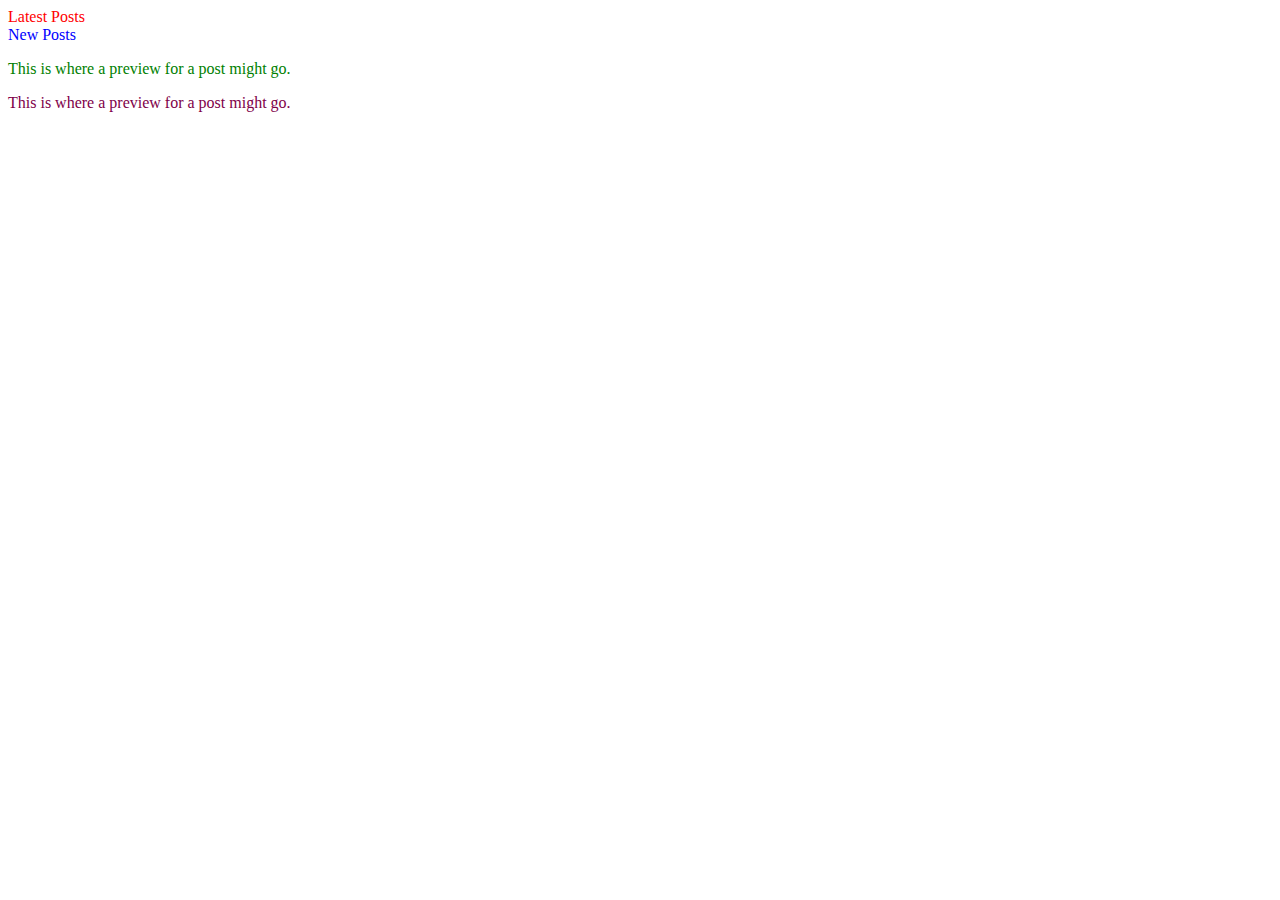
<file: index.html>
<!DOCTYPE html>
<html lang="en">
<head>
    <meta charset="UTF-8">
    <meta name="viewport" content="width=device-width, initial-scale=1.0">
    <title>Document</title>
    <link rel="stylesheet" href="styles.css">
</head>
<body>
    <div>
        <div class="subsection">Latest Posts</div>
        <div class="preview">New Posts</div>
        <p class="subsection preview">This is where a preview for a post might go.</p>
        <p class="subsection preview" id="reer">This is where a preview for a post might go.</p>
      </div>
</body>
</html>
</file>
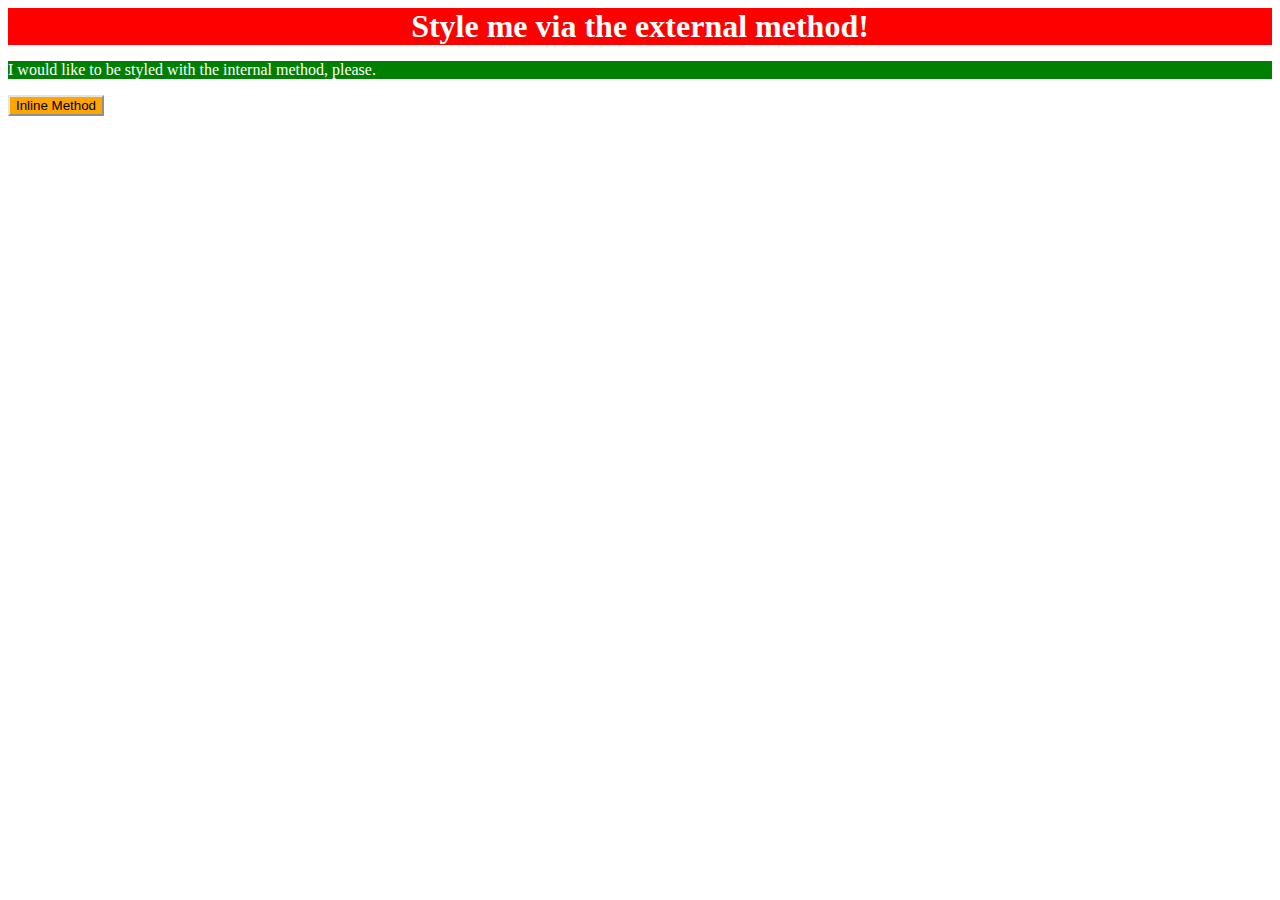
<file: folder/intro-to-css/01-css-methods/index.html>
<!DOCTYPE html>
<html lang="en">
  <head>
    <meta charset="UTF-8">
    <meta http-equiv="X-UA-Compatible" content="IE=edge">
    <meta name="viewport" content="width=device-width, initial-scale=1.0">
    <title>Methods for Adding CSS</title>
    <link rel="stylesheet" href="styles.css">
    <style>
      p {
        color:white;
        background-color: green;
      }
    </style>
  </head>
  <body>
    <div>Style me via the external method!</div>
    <p>I would like to be styled with the internal method, please.</p>
    <button style="color:black; background-color: orange; border-color: rgb(228, 228, 228);">Inline Method</button>
  </body>
</html>
</file>
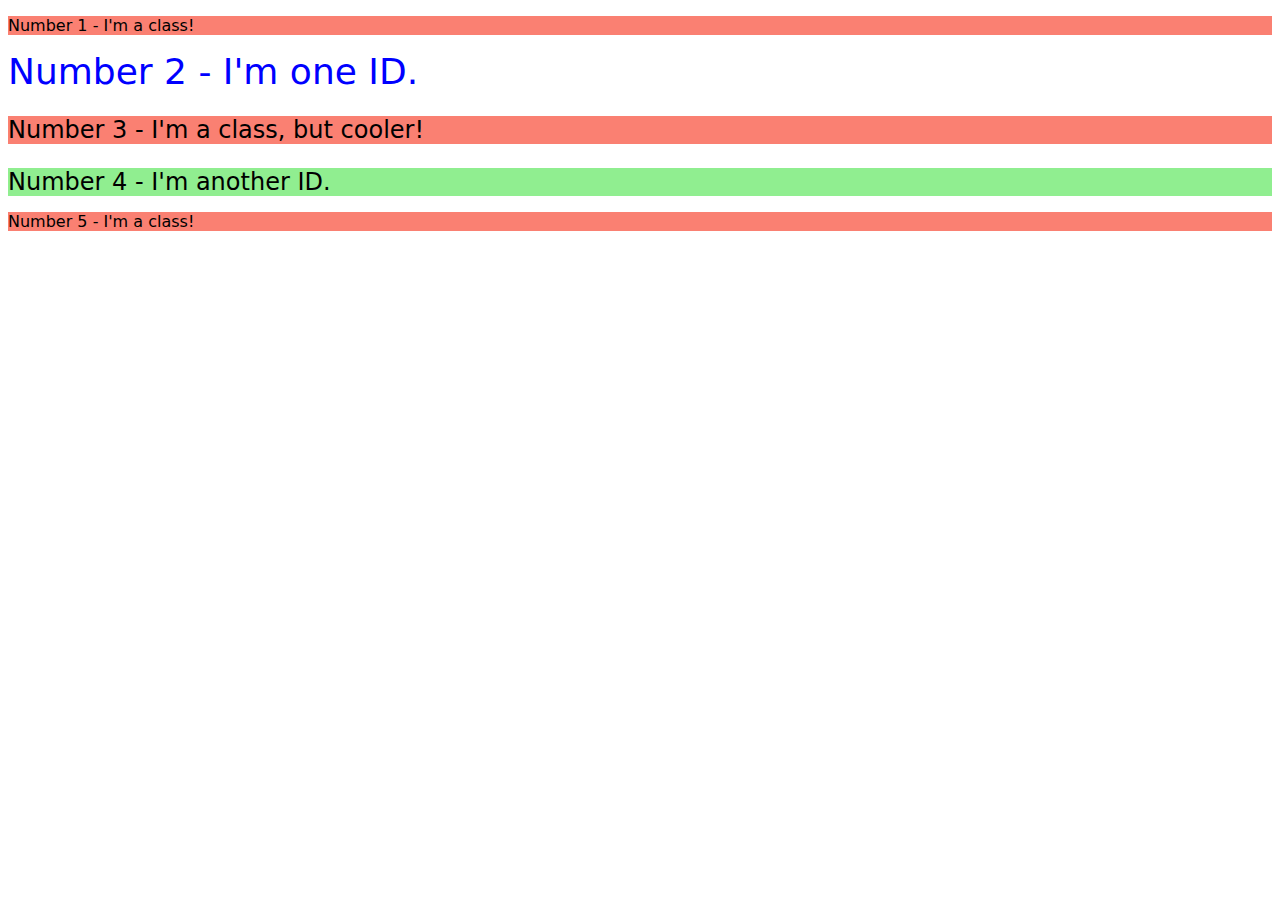
<file: folder/intro-to-css/02-class-id-selectors/index.html>
<!DOCTYPE html>
<html lang="en">
  <head>
    <meta charset="UTF-8">
    <meta http-equiv="X-UA-Compatible" content="IE=edge">
    <meta name="viewport" content="width=device-width, initial-scale=1.0">
    <title>Class and ID Selectors</title>
    <link rel="stylesheet" href="style.css">
  </head>
  <body>
    <p class="reer">Number 1 - I'm a class!</p>
    <div class="reer" id="blue">Number 2 - I'm one ID.</div>
    <p class="reer odd">Number 3 - I'm a class, but cooler!</p>
    <div class="reer" id="green">Number 4 - I'm another ID.</div>
    <p class="reer">Number 5 - I'm a class!</p>
  </body>
</html>
</file>
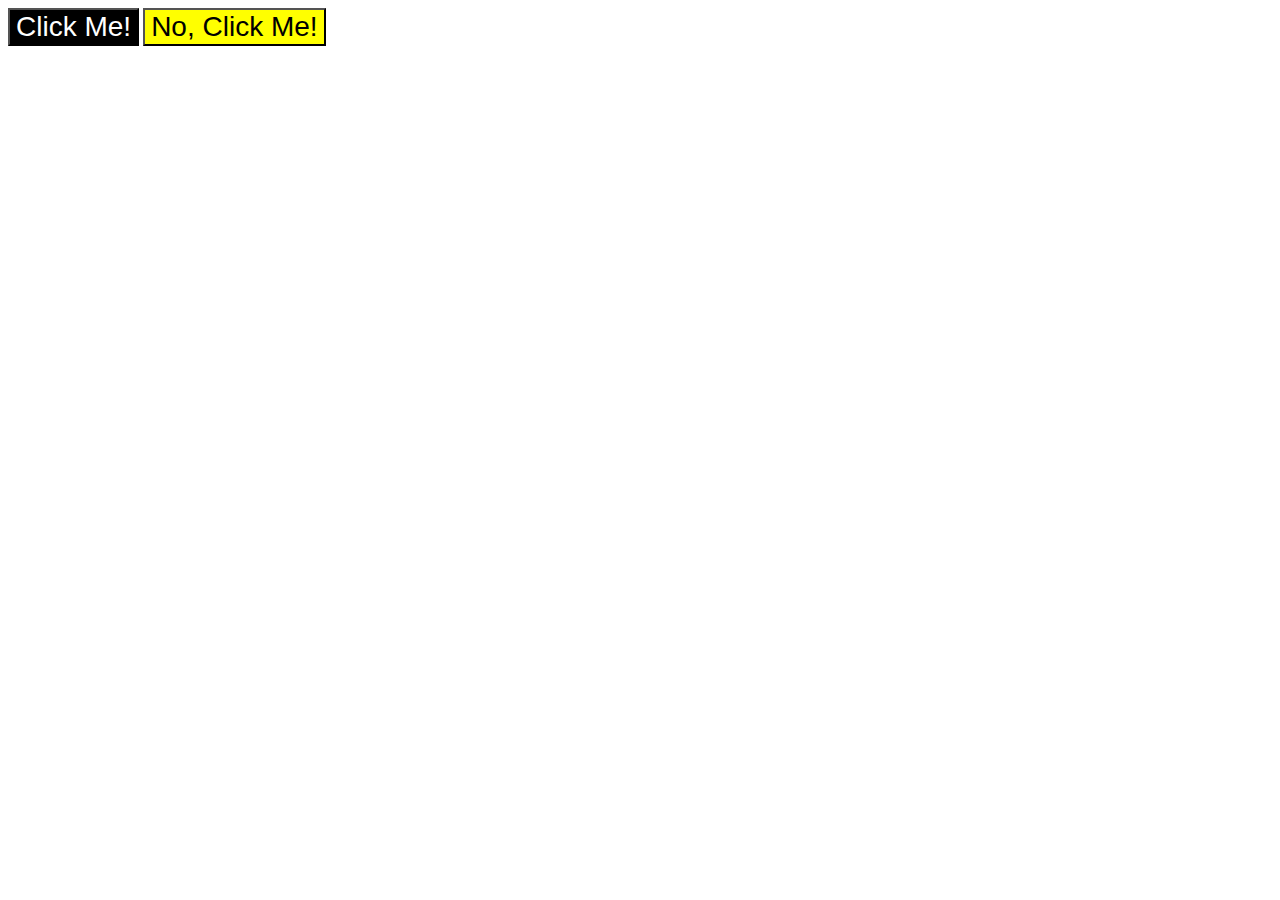
<file: folder/intro-to-css/03-grouping-selectors/index.html>
<!DOCTYPE html>
<html lang="en">
  <head>
    <meta charset="UTF-8">
    <meta http-equiv="X-UA-Compatible" content="IE=edge">
    <meta name="viewport" content="width=device-width, initial-scale=1.0">
    <title>Grouping Selectors</title>
    <link rel="stylesheet" href="style.css">
  </head>
  <body>
    <button class="black">Click Me!</button>
    <button class="yellow">No, Click Me!</button>
  </body>
</html>
</file>
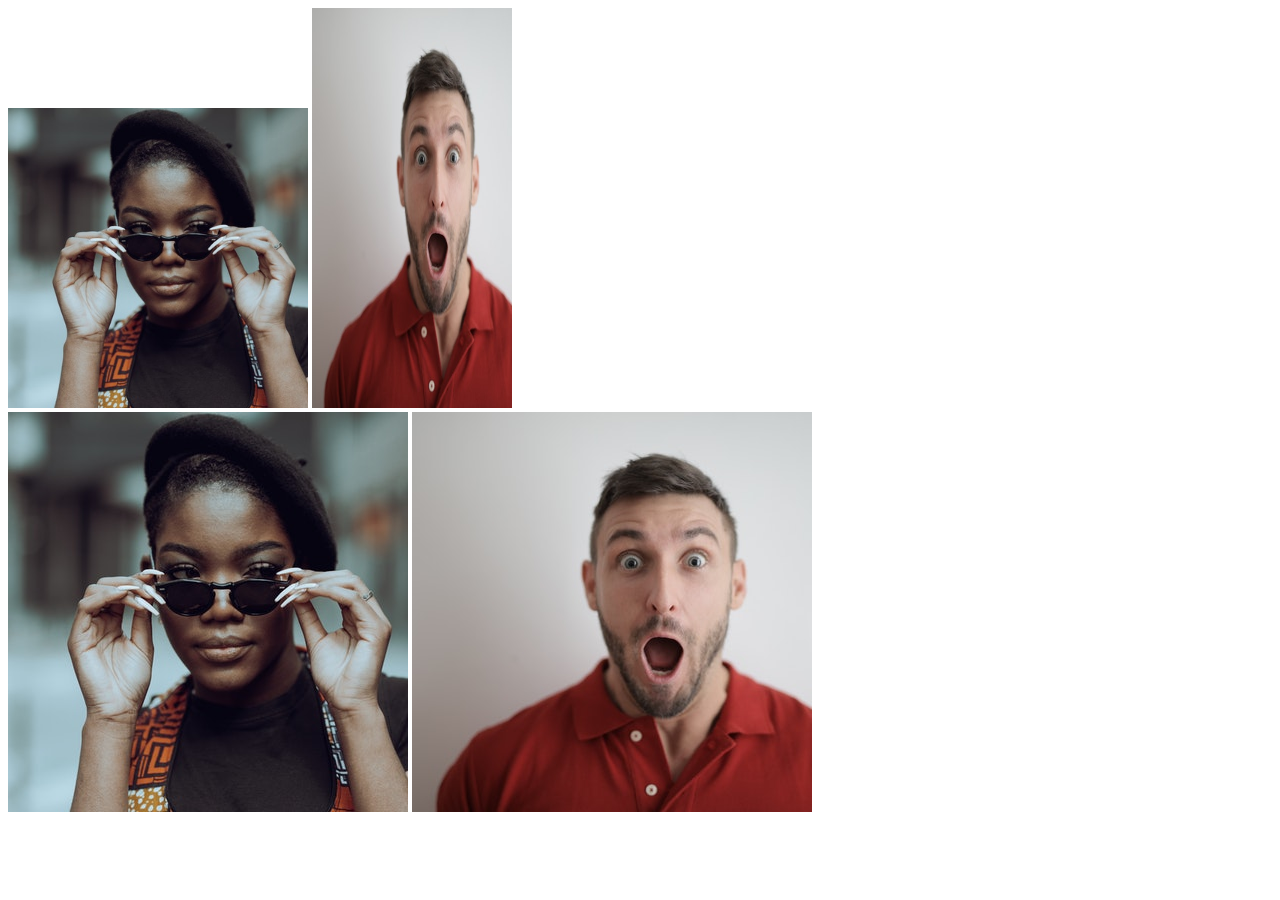
<file: folder/intro-to-css/04-chaining-selectors/index.html>
<!DOCTYPE html>
<html lang="en">
  <head>
    <meta charset="UTF-8">
    <meta http-equiv="X-UA-Compatible" content="IE=edge">
    <meta name="viewport" content="width=device-width, initial-scale=1.0">
    <title>Chaining Selectors</title>
    <link rel="stylesheet" href="style.css">
  </head>
  <body>
    <!-- Check image source path. Review Foundations lesson - Links and Images -->
    <!-- Use the classes BELOW this line -->
    <div>
      <img class="avatar proportioned" src="./images/pexels-katho-mutodo-8434791.jpg" alt="Woman with glasses">
      <img class="avatar distorted" src="./images/pexels-andrea-piacquadio-3777931.jpg" alt="Man with surprised expression">
    </div>
    <!-- Use the classes ABOVE this line -->
    <div>
      <img class="original proportioned" src="./images/pexels-katho-mutodo-8434791.jpg" alt="Woman with glasses">
      <img class="original distorted" src="./images/pexels-andrea-piacquadio-3777931.jpg" alt="Man with surprised expression">
    </div>
  </body>
</html>
</file>
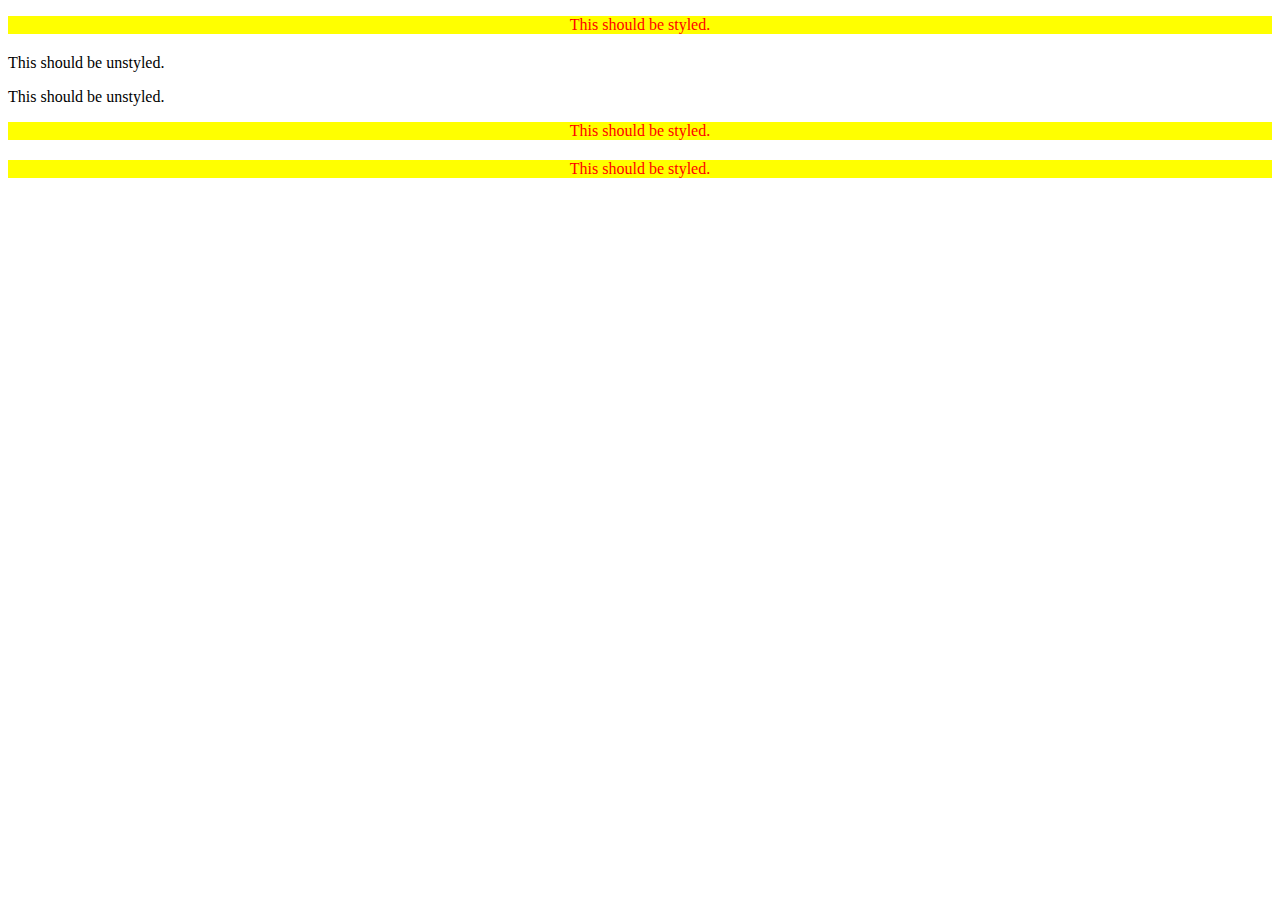
<file: folder/intro-to-css/05-descendant-combinator/index.html>
<!DOCTYPE html>
<html lang="en">
  <head>
    <meta charset="UTF-8">
    <meta http-equiv="X-UA-Compatible" content="IE=edge">
    <meta name="viewport" content="width=device-width, initial-scale=1.0">
    <title>Descendant Combinator</title>
    <link rel="stylesheet" href="style.css">
  </head>
  <body>
    <div class="container">
      <p class="text">This should be styled.</p>
    </div>
    <p class="text">This should be unstyled.</p>
    <p class="text">This should be unstyled.</p>
    <div class="container">
      <p class="text">This should be styled.</p>
      <p class="text">This should be styled.</p>
    </div>
  </body>
</html>
</file>
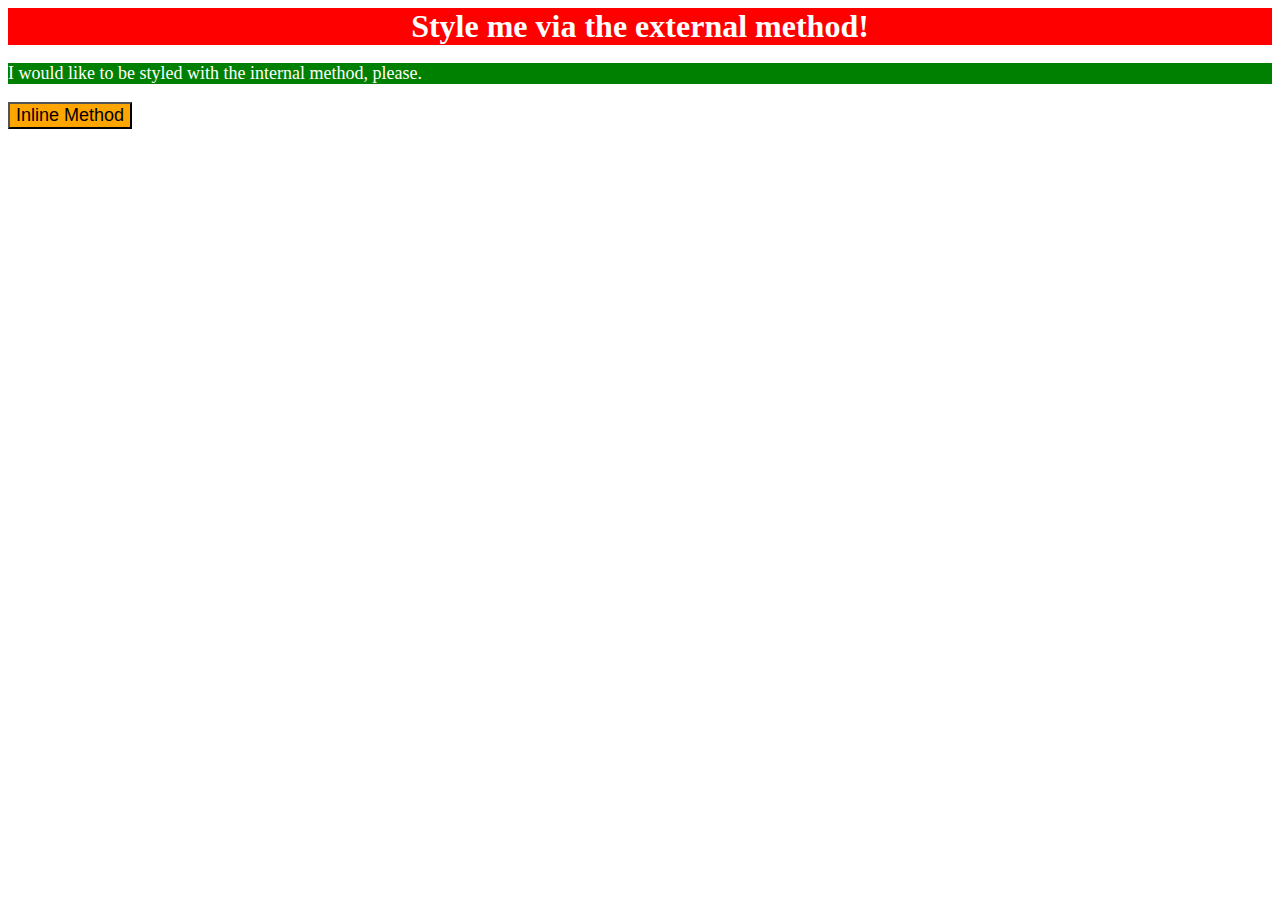
<file: folder/intro-to-css/01-css-methods/solution/solution.html>
<!DOCTYPE html>
<html lang="en">
  <head>
    <meta charset="UTF-8">
    <meta http-equiv="X-UA-Compatible" content="IE=edge">
    <meta name="viewport" content="width=device-width, initial-scale=1.0">
    <title>Methods for Adding CSS</title>
    <link rel="stylesheet" href="solution.css">

    <style>
      p {
        background-color: green;
        color: white;
        font-size: 18px;
      }
    </style>
  </head>
  <body>
    <div>Style me via the external method!</div>
    <p>I would like to be styled with the internal method, please.</p>
    <button style="background-color: orange; font-size: 18px;">Inline Method</button>
  </body>
</html>
</file>
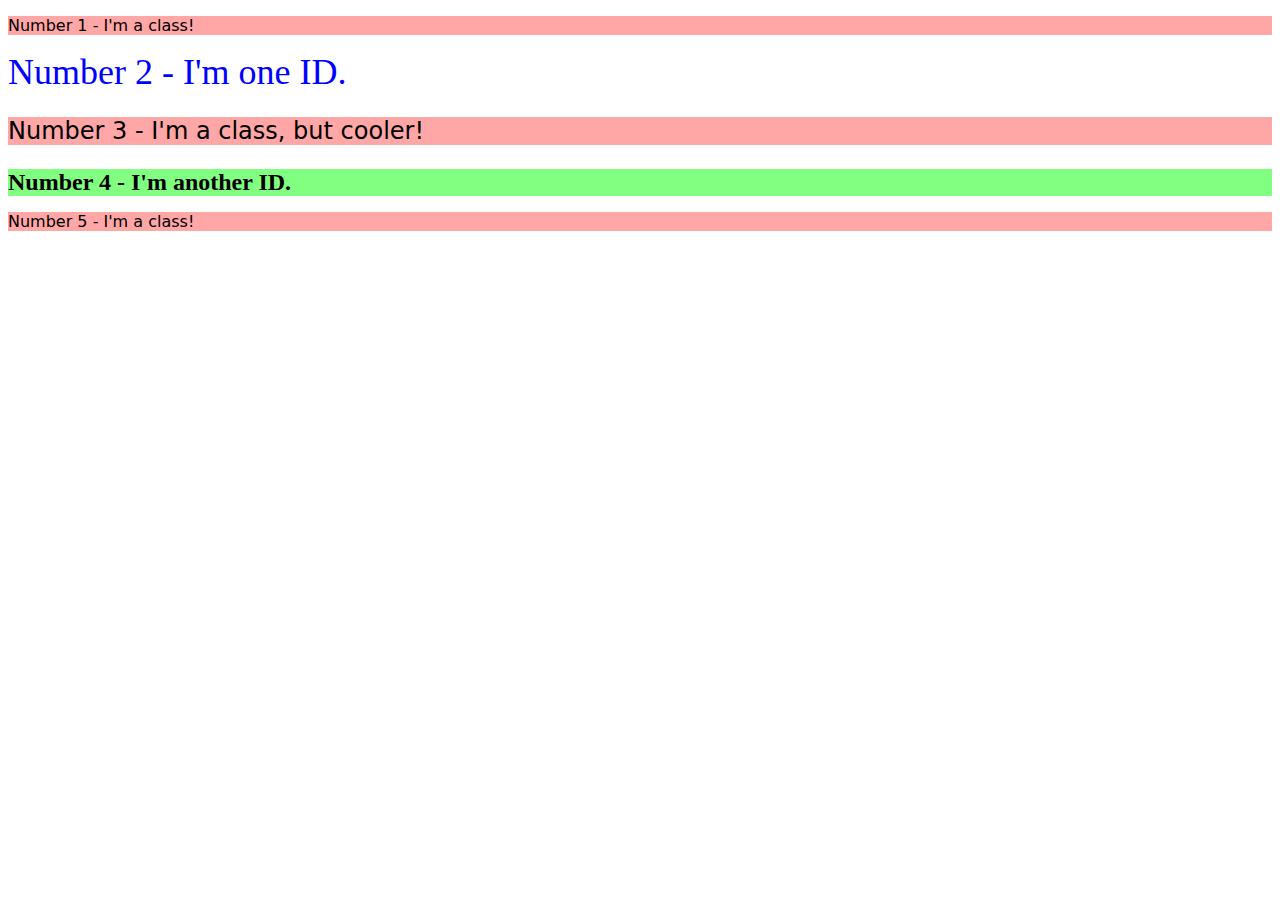
<file: folder/intro-to-css/02-class-id-selectors/solution/solution.html>
<!DOCTYPE html>
<html lang="en">
  <head>
    <meta charset="UTF-8">
    <meta http-equiv="X-UA-Compatible" content="IE=edge">
    <meta name="viewport" content="width=device-width, initial-scale=1.0">
    <title>Class and ID Selectors</title>
    <link rel="stylesheet" href="solution.css">
  </head>
  <body>
    <p class="odd">Number 1 - I'm a class!</p>
    <div id="two">Number 2 - I'm one ID.</div>
    <p class="odd adjust-font-size">Number 3 - I'm a class, but cooler!</p>
    <div id="four" class="adjust-font-size">Number 4 - I'm another ID.</div>
    <p class="odd">Number 5 - I'm a class!</p>
  </body>
</html>
</file>
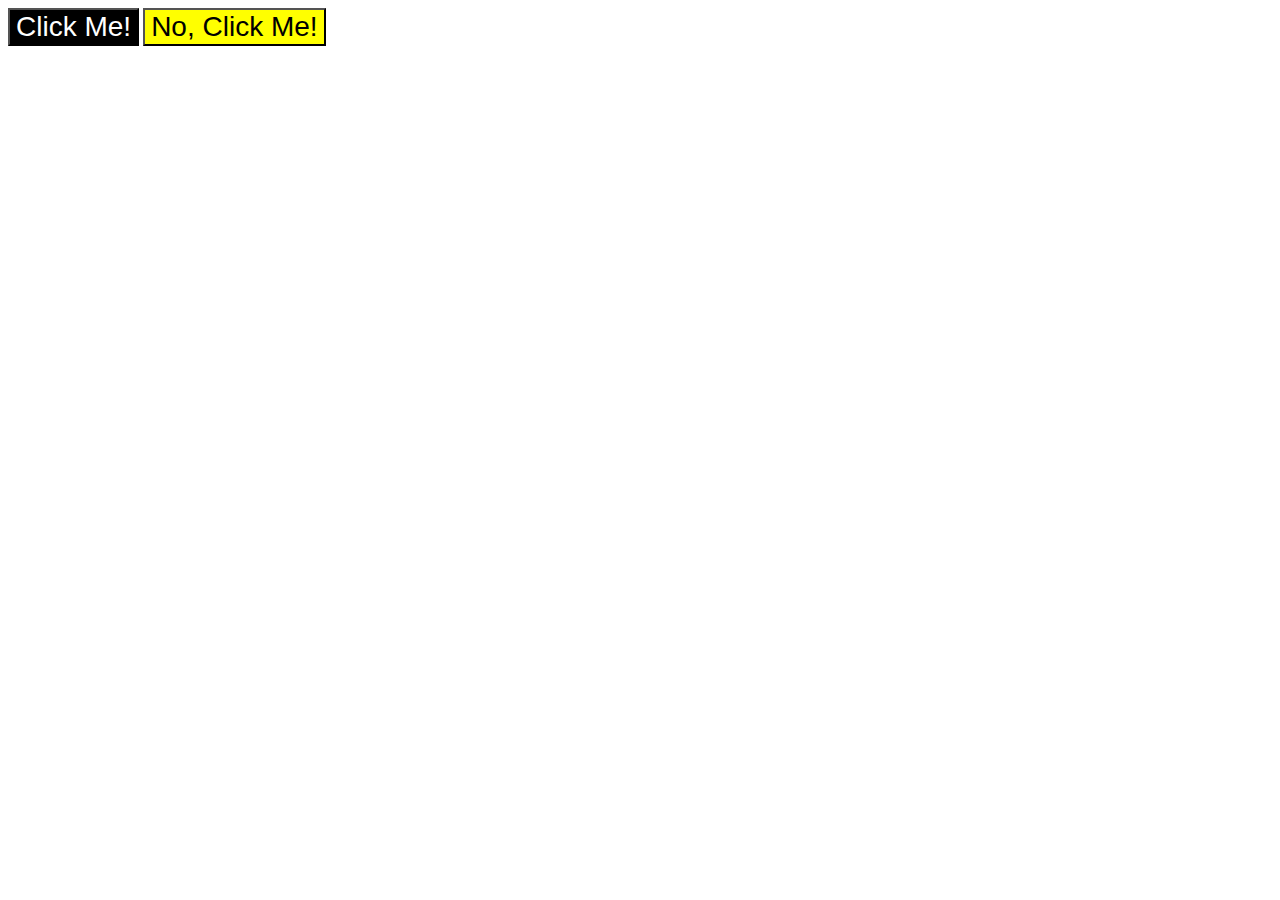
<file: folder/intro-to-css/03-grouping-selectors/solution/solution.html>
<!DOCTYPE html>
  <html lang="en">
  <head>
    <meta charset="UTF-8">
    <meta http-equiv="X-UA-Compatible" content="IE=edge">
    <meta name="viewport" content="width=device-width, initial-scale=1.0">
    <title>Grouping Selectors</title>
    <link rel="stylesheet" href="solution.css">
  </head>
  <body>
    <button class="inverted">Click Me!</button>
    <button class="fancy">No, Click Me!</button>
  </body>
</html>
</file>
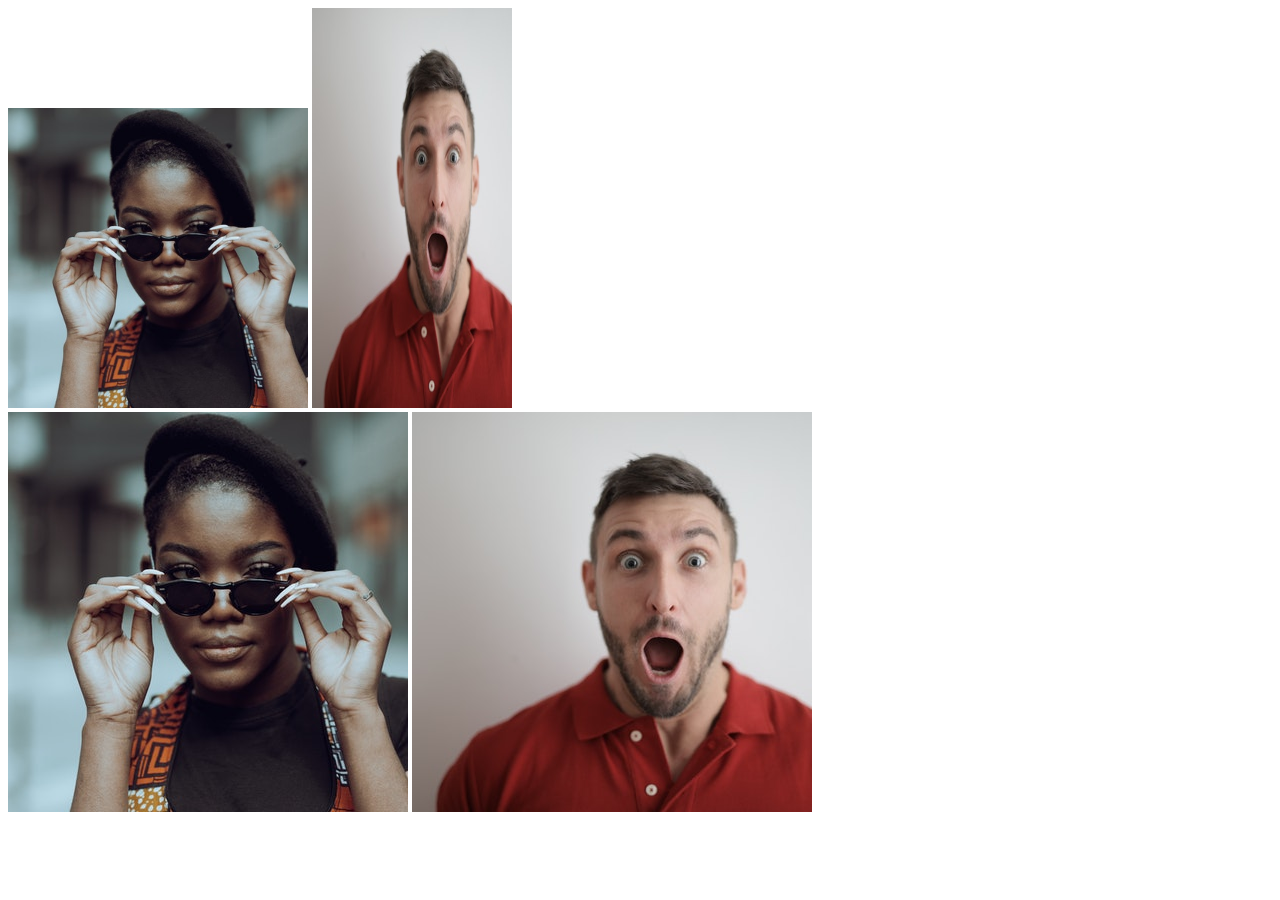
<file: folder/intro-to-css/04-chaining-selectors/solution/solution.html>
<!DOCTYPE html>
<html lang="en">
  <head>
    <meta charset="UTF-8">
    <meta http-equiv="X-UA-Compatible" content="IE=edge">
    <meta name="viewport" content="width=device-width, initial-scale=1.0">
    <title>Chaining Selectors</title>
    <link rel="stylesheet" href="solution.css">
  </head>
  <body>
    <div>
      <img class="avatar proportioned" src="./images/pexels-katho-mutodo-8434791.jpg" alt="Woman with glasses">
      <img class="avatar distorted" src="./images/pexels-andrea-piacquadio-3777931.jpg" alt="Man with surprised expression">
    </div>
    <div>
      <img class="original proportioned" src="./images/pexels-katho-mutodo-8434791.jpg" alt="Woman with glasses">
      <img class="original distorted" src="./images/pexels-andrea-piacquadio-3777931.jpg" alt="Man with surprised expression">
    </div>
  </body>
</html>
</file>
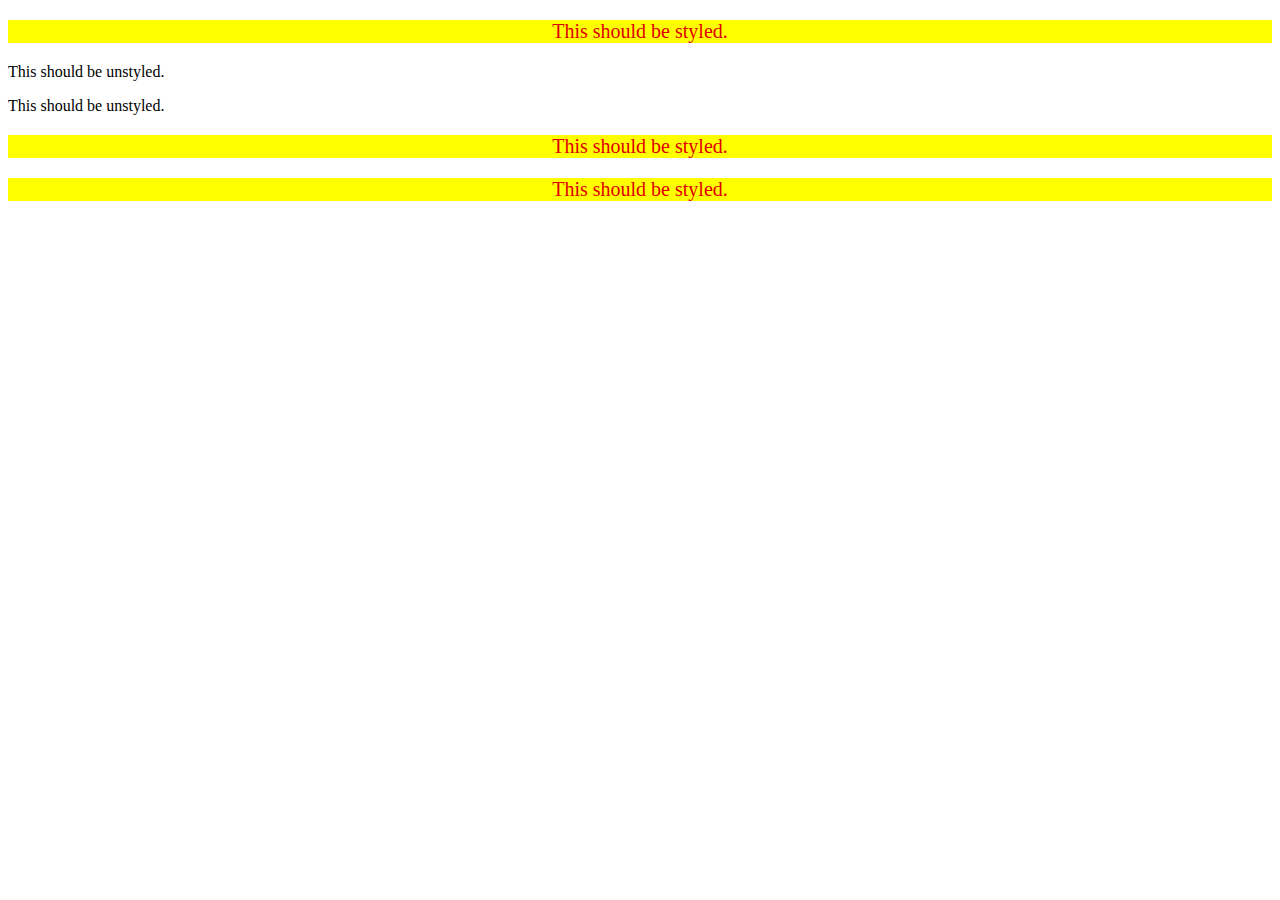
<file: folder/intro-to-css/05-descendant-combinator/solution/solution.html>
<!DOCTYPE html>
<html lang="en">
  <head>
    <meta charset="UTF-8">
    <meta http-equiv="X-UA-Compatible" content="IE=edge">
    <meta name="viewport" content="width=device-width, initial-scale=1.0">
    <title>Descendant Combinator</title>
    <link rel="stylesheet" href="solution.css">
  </head>
  <body>
    <div class="container">
      <p class="text">This should be styled.</p>
    </div>
    <p class="text">This should be unstyled.</p>
    <p class="text">This should be unstyled.</p>
    <div class="container">
      <p class="text">This should be styled.</p>
      <p class="text">This should be styled.</p>
    </div>
  </body>
</html>
</file>
<file: styles.css>
.subsection {
    color:red
}

.preview {
    color:blue
}

.subsection.preview {
    color: green;
}

#reer {
    color: aqua;
}

.subsection.preview#reer {
    color: rgb(128, 0, 73);
}

/* .preview {
    color: rgb(255, 0, 225) !important;
} */
</file>
<file: folder/intro-to-css/01-css-methods/styles.css>
div {
    color:white;
    background-color: red;
    text-align: center;
    font-size: 2rem;
    font-weight: bold;
}
</file>
<file: folder/intro-to-css/02-class-id-selectors/style.css>
.reer {
    font-family: Verdana, "DejaVu Sans", sans-serif;
    background-color: salmon;
}
#blue {
    background-color: transparent;
    font-size: 36px;
    color: blue;
}
.odd {
    font-size: 24px;
}
#green {
    background-color: lightgreen;
    font-size: 24px;
}
</file>
<file: folder/intro-to-css/03-grouping-selectors/style.css>
.black,
.yellow {
    font-size: 28px;
    font-family: Helvetica, "Times New Roman", sans-serif;
}

.black {
    color: white;
    background-color: black;
}

.yellow {
    color: black;
    background-color: yellow;
}
</file>
<file: folder/intro-to-css/04-chaining-selectors/style.css>
/* Add CSS Styling */
.avatar.proportioned {
    width: 300px;
    height: auto;
}

.avatar.distorted {
    width: 200px;
    height: 400px;
}
</file>
<file: folder/intro-to-css/05-descendant-combinator/style.css>
.container p {
    margin-bottom: 20px;
    background-color: yellow;
    color: red;
    text-align: center;
}
</file>
<file: folder/intro-to-css/01-css-methods/solution/solution.css>
div {
  background-color: red;
  color: white;
  font-size: 32px;
  text-align: center;
  font-weight: bold;
}
</file>
<file: folder/intro-to-css/02-class-id-selectors/solution/solution.css>
.odd {
  background-color: rgb(255, 167, 167);
  font-family: Verdana, "DejaVu Sans", sans-serif;
}

.adjust-font-size {
  font-size: 24px;
}

#two {
  color: #0000ff;
  font-size: 36px;
}

/*
    In the id selector 'four' below, we could have also
    added a rule to set the font size to 24px.

    However, since the elements 'Number 3' and 'Number 4'
    in the HTML file share the same font size, we reused
    the 'adjust-font-size' class above to help reduce
    duplicate code.
*/
#four {
  background-color: hsl(120, 100%, 75%);
  font-weight: bold;
}
</file>
<file: folder/intro-to-css/03-grouping-selectors/solution/solution.css>
.inverted,
.fancy {
  font-family: Helvetica, "Times New Roman", sans-serif;
  font-size: 28px;
}

.inverted {
  background-color: black;
  color: white;
}

.fancy {
  background-color: yellow;
}
</file>
<file: folder/intro-to-css/04-chaining-selectors/solution/solution.css>
.avatar.proportioned {
  height: auto;
  width: 300px;
}

.avatar.distorted {
  height: 400px;
  width: 200px;
}
</file>
<file: folder/intro-to-css/05-descendant-combinator/solution/solution.css>
.container .text {
  background-color: yellow;
  color: #E00000;
  font-size: 20px;
  text-align: center;
}

/* Below are some other possible descendant combinators:

div p
div .text
.container p

*/
</file>
